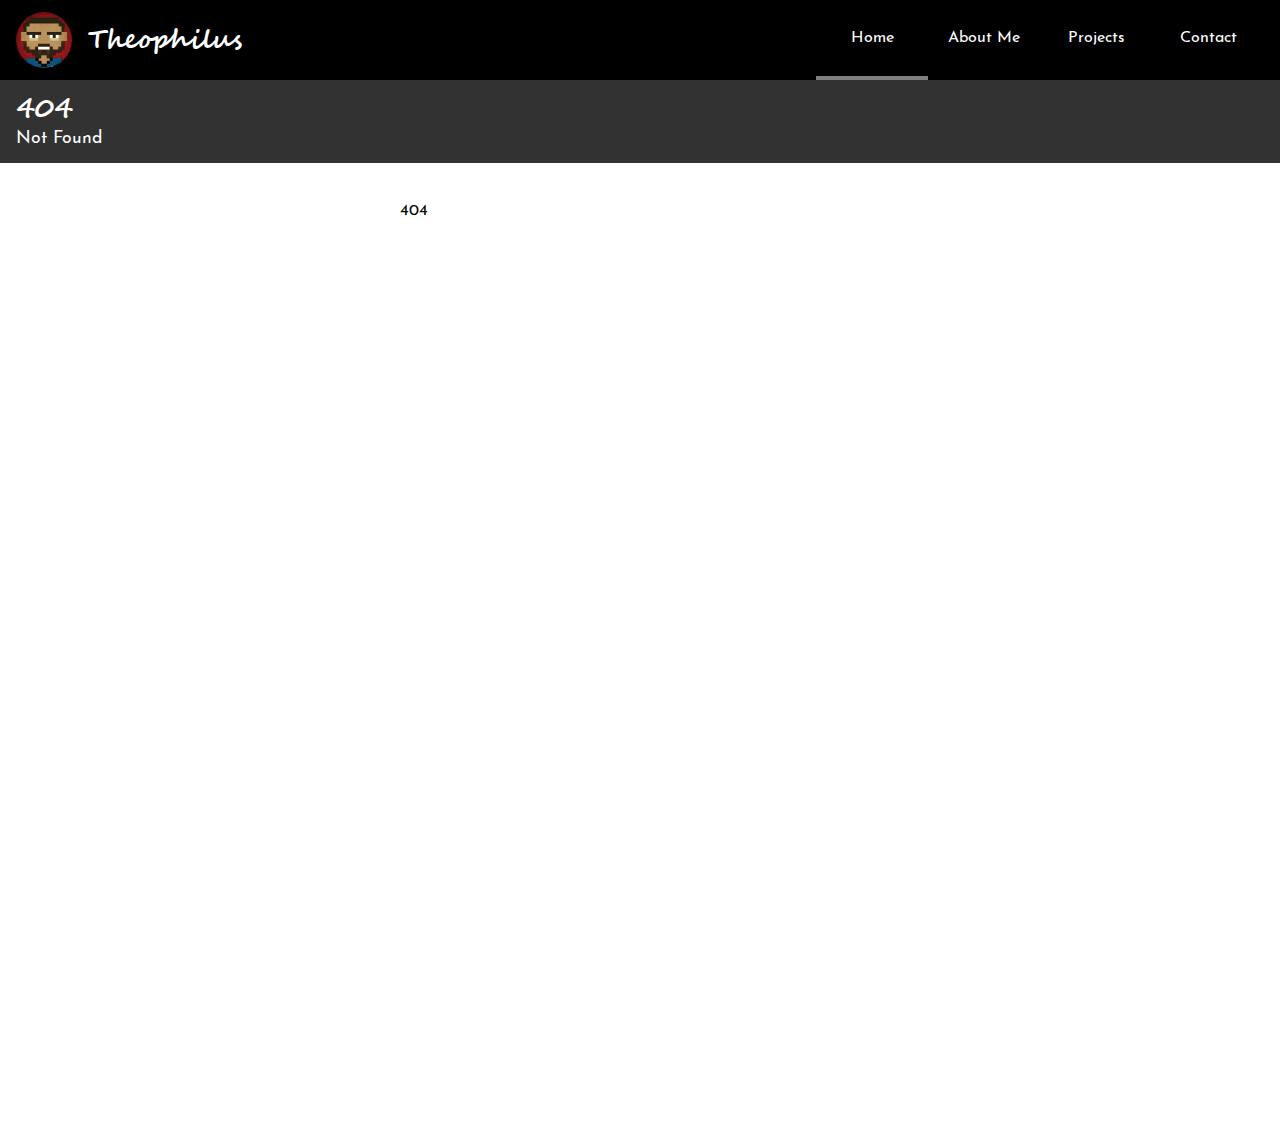
<file: index.html>
<!doctype html><html lang="en"><head><meta charset="utf-8"/><link rel="icon" href="/favicon.ico"/><meta name="viewport" content="width=device-width,initial-scale=1"/><meta name="description" content="Web Designer"/><meta name="theme-color" content="#000000"/><link rel="manifest" href="/manifest.json"/><title>Home | Theophilus</title><link href="/static/css/main.a0541d14.chunk.css" rel="stylesheet"></head><body><noscript>You need to enable JavaScript to run this app.</noscript><header class="home" id="header"></header><main id="root"></main><script>!function(e){function t(t){for(var n,i,l=t[0],p=t[1],f=t[2],c=0,s=[];c<l.length;c++)i=l[c],Object.prototype.hasOwnProperty.call(o,i)&&o[i]&&s.push(o[i][0]),o[i]=0;for(n in p)Object.prototype.hasOwnProperty.call(p,n)&&(e[n]=p[n]);for(a&&a(t);s.length;)s.shift()();return u.push.apply(u,f||[]),r()}function r(){for(var e,t=0;t<u.length;t++){for(var r=u[t],n=!0,l=1;l<r.length;l++){var p=r[l];0!==o[p]&&(n=!1)}n&&(u.splice(t--,1),e=i(i.s=r[0]))}return e}var n={},o={1:0},u=[];function i(t){if(n[t])return n[t].exports;var r=n[t]={i:t,l:!1,exports:{}};return e[t].call(r.exports,r,r.exports,i),r.l=!0,r.exports}i.m=e,i.c=n,i.d=function(e,t,r){i.o(e,t)||Object.defineProperty(e,t,{enumerable:!0,get:r})},i.r=function(e){"undefined"!=typeof Symbol&&Symbol.toStringTag&&Object.defineProperty(e,Symbol.toStringTag,{value:"Module"}),Object.defineProperty(e,"__esModule",{value:!0})},i.t=function(e,t){if(1&t&&(e=i(e)),8&t)return e;if(4&t&&"object"==typeof e&&e&&e.__esModule)return e;var r=Object.create(null);if(i.r(r),Object.defineProperty(r,"default",{enumerable:!0,value:e}),2&t&&"string"!=typeof e)for(var n in e)i.d(r,n,function(t){return e[t]}.bind(null,n));return r},i.n=function(e){var t=e&&e.__esModule?function(){return e.default}:function(){return e};return i.d(t,"a",t),t},i.o=function(e,t){return Object.prototype.hasOwnProperty.call(e,t)},i.p="/";var l=this["webpackJsonptheophilus.website"]=this["webpackJsonptheophilus.website"]||[],p=l.push.bind(l);l.push=t,l=l.slice();for(var f=0;f<l.length;f++)t(l[f]);var a=p;r()}([])</script><script src="/static/js/2.45bd91f2.chunk.js"></script><script src="/static/js/main.df83c2b6.chunk.js"></script></body></html>
</file>
<file: static/css/main.a0541d14.chunk.css>
.rating{padding:1em;border-radius:.3em;margin-bottom:1em;color:#fff;background-color:#000;box-shadow:0 0 1em #000}.rating li.rating{width:100%;list-style-type:none;padding:0 1em}.rating li.rating .bar{width:100%;height:.5em;display:flex}.rating li.rating .bar .block{width:10%;height:100%;background-color:#323232;margin:0 1px;text-align:center}form{width:100%}form .inputGroup{position:relative;margin-bottom:1em}form .inputGroup input,form .inputGroup textarea{width:100%;padding:.5em;border-width:.1em;border-radius:.3em;font-size:1.2em}form .inputGroup input.input-validation-error,form .inputGroup textarea.input-validation-error{border-color:#ff6d6d}form .inputGroup textarea{min-width:100%;max-width:100%;max-height:8em;min-height:8em;line-height:1.2em}form .inputGroup.required:before{content:" * ";color:#ff6d6d}form .inputGroup.submit{display:flex;margin:0}form .inputGroup.submit input{font-size:1rem;padding:1em}form .inputGroup>span{color:#ff6d6d}form div.errorMsg{line-height:2em;text-align:center;color:#ff6d6d}.margin{position:relative;top:-5.8em}.cate{padding:0 1rem}ul.project{display:flex;flex-wrap:wrap}ul.project li{width:100%;max-width:30em;display:inline-flex;padding:1em;border-radius:.3em;box-shadow:0 0 0 transparent;background-color:transparent;-webkit-transition-property:background-color,box-shadow,color;transition-property:background-color,box-shadow,color;-webkit-transition-duration:.5s;transition-duration:.5s}ul.project li:hover{box-shadow:0 0 1em #fff;background-color:#323232;color:#fff}ul.project li .img{flex-shrink:0;width:10em;height:10em;margin-right:1em;background-color:#fff;border-radius:.3em;overflow:hidden}ul.project li .img img{width:100%;height:100%;object-fit:cover}ul.project li .details{width:100%}ul.project li .details p{overflow:hidden;text-overflow:ellipsis;display:block;max-height:7em;display:-webkit-box;-webkit-line-clamp:7;-webkit-box-orient:vertical;text-align:justify}#navLinks{display:none;margin-left:auto;margin-right:1em}@media screen and (min-width:768px){#navLinks{display:flex}}#navLinks li{display:flex;flex-direction:column;justify-content:center;text-align:center;position:relative;width:7em;height:5em;border-bottom:solid;border-color:transparent;border-width:.3em;cursor:pointer;-webkit-transition-duration:.5s;transition-duration:.5s}#navLinks li.active{border-color:hsla(0,0%,100%,.5)}#navLinks li:hover{border-color:#fff}#navLinks li:hover .lv2{display:block}#navLinks li .lv2{display:none;position:absolute;right:-1em;padding:1em;background-color:#000;top:5em;bottom:auto}#navLinks li .lv2.up{top:auto;bottom:3.5em}#navLinks li .lv2 li{height:3.5em}nav{display:flex;align-items:center;position:-webkit-sticky;position:sticky;top:0;z-index:1;width:100%;height:5em;background-color:#000}nav,nav a{color:#fff}nav a{text-decoration:none}nav #logo{width:3.5em;height:3.5em;border-radius:50%;background-image:url(/Images/site/favicon.jpg);background-size:cover;background-position:50%;margin:0 1em}nav #mobileNav{position:fixed;left:-12em;top:0;width:12em;height:100vh;-webkit-transition-duration:.5s;transition-duration:.5s}nav #mobileNav #blocker{display:none;position:fixed;left:0;top:0;background-color:rgba(0,0,0,.637);width:100vw;height:100vh}nav #mobileNav #panel{display:flex;flex-direction:column;position:absolute;left:0;width:12em;height:100vh;background-color:#000}nav #mobileNav #panel a{text-decoration:none;color:#fff}nav #mobileNav #panel #navLinks{padding:0 2em;margin:auto;display:block;width:100%}nav #mobileNav #panel #navLinks li{width:100%}nav #mobileMenuButton{position:relative;right:0;width:3em;height:3em;background-image:url(/Images/site/bars.svg);background-repeat:no-repeat;background-position:50%;background-size:1em;margin-left:auto;margin-right:2em;cursor:pointer;-webkit-transition-duration:.5s;transition-duration:.5s}@media screen and (min-width:768px){nav #mobileMenuButton{display:none}}main.home nav{position:-webkit-sticky;position:sticky}main.openMobileMenu #mobileNav{left:0}main.openMobileMenu #mobileNav #blocker{display:block}main.openMobileMenu #mobileMenuButton{background-image:url(/Images/site/close.svg)!important;right:12em!important}#pageTitle{padding:1em;color:#fff;background-color:#323232;margin-bottom:2em}#pageTitle .desc{margin-top:.5rem}footer{position:relative;overflow:hidden;padding-top:5em;background-color:#000;width:100%}footer:before{position:absolute;top:-5em;right:0;content:" ";display:block;background-color:#fff;width:200%;height:10em;border-radius:100%}footer div{padding:1em;width:100%;max-width:30em;margin:auto;color:#fff}footer .name{display:inline-block;width:35%}footer .value{display:inline-block;width:65%}footer .social{display:flex;width:100%}footer .social li{flex-shrink:0;width:3em;height:3em;border-radius:1.5em;border-top-right-radius:.2em;margin:.25em;background-color:#fff;background-size:cover;background-position:50%;border:1px solid #fff;box-shadow:0 0 0 transparent;-webkit-transition-property:box-shadow;transition-property:box-shadow;-webkit-transition-duration:.5s;transition-duration:.5s}footer .social li:hover{box-shadow:0 0 1em #fff}footer .social .facebook{background-image:url(/Images/site/facebook.svg)}footer .social .twitter{background-image:url(/Images/site/twitter.svg)}footer .social .whatsapp{background-image:url(/Images/site/whatsapp.svg)}footer .social .linkedin{background-image:url(/Images/site/linkedin.svg)}footer .social .github{background-image:url(/Images/site/github.svg)}footer .social .cv{width:100%;border-radius:1.5em;border-top-right-radius:.3em;height:3em;margin:.25em;text-align:center}footer .social .space{width:100%}a,abbr,acronym,address,applet,article,aside,audio,b,big,blockquote,body,canvas,caption,center,cite,code,dd,del,details,dfn,div,dl,dt,em,embed,fieldset,figcaption,figure,form,h1,h2,h3,h4,h5,h6,header,hgroup,html,i,iframe,img,ins,kbd,label,legend,li,mark,menu,nav,object,ol,output,p,pre,q,ruby,s,samp,section,small,span,strike,strong,sub,summary,sup,table,tbody,td,tfoot,th,thead,time,tr,tt,u,ul,var,video{margin:0;padding:0;border:0;font-size:100%;font:inherit;vertical-align:baseline}article,aside,details,figcaption,figure,header,hgroup,menu,section{display:block}body{line-height:1}ol,ul{list-style:none}blockquote,q{quotes:none}blockquote:after,blockquote:before,q:after,q:before{content:"";content:none}table{border-collapse:collapse;border-spacing:0}*{box-sizing:border-box}@font-face{font-family:f1;src:url(/font/segoescb.ttf)}@font-face{font-family:f2;src:url(/font/JosefinSans-Regular.ttf)}@font-face{font-family:f2;src:url(/font/JosefinSans-Bold.ttf);font-weight:700}body,html{font-family:f2,"Segoe UI",Tahoma,Geneva,Verdana,sans-serif;overflow-x:hidden;width:100vw;height:100vh}h1{font-size:1.6em}h1,h2{font-family:f1,"Segoe UI",Tahoma,Geneva,Verdana,sans-serif}h2{font-size:1.5em}h3{font-size:1.4em}h4{font-size:1.3em}h5{font-size:1.2em}h6{font-size:1.1em}strong{font-weight:700;color:#f80}input,textarea{font-family:f2,"Segoe UI",Tahoma,Geneva,Verdana,sans-serif}.btn{padding:1em;border:1px solid hsla(0,0%,100%,.5);border-radius:.3em;cursor:pointer;text-decoration:none;color:#fff;box-shadow:0 0 0 transparent;background-color:hsla(0,0%,50.2%,.5);-webkit-transition-property:background-color,box-shadow;transition-property:background-color,box-shadow;-webkit-transition-duration:.5s;transition-duration:.5s}.btn:hover{box-shadow:0 0 1em #fff;background-color:#000}#page{background-color:#fff;min-height:calc(100vh - 5em)}#page a{color:#000;text-decoration:none}#page #pageContent{box-sizing:border-box;width:100%;padding:0 1em 1em}#page #pageContent ul{list-style-type:disc}#page #pageContent ol{list-style-type:decimal}#page #pageContent .unit{width:100%;max-width:30em;margin:auto;text-align:justify;line-height:2em}#page #pageContent .unit.double{max-width:60em}#page #pageContent .unit img{width:100%;border-radius:.3em;background-color:#fff;box-shadow:0 0 1em #000}#page #pageContent .unit video{width:100%;height:auto}@media screen and (min-width:980px){#page #pageContent .unit.left{position:relative;left:10em}#page #pageContent .unit.right{position:relative;right:10em}}@media screen and (min-width:980px){#page #pageContent .grp{display:flex;justify-content:center}#page #pageContent .grp .unit{margin:0 1em}}main{position:relative;left:0;-webkit-transition-property:left;transition-property:left;-webkit-transition-duration:.5s;transition-duration:.5s}main.openMobileMenu{left:12em}main.home{margin-top:calc(100vh - 5em)}@media screen and (min-width:768px){main{position:static}}header{position:fixed;top:0;width:100%;height:100vh;z-index:-1;background-image:url(/Images/project/akropol_001.jpeg);background-size:cover;background-position:50%;display:none}header.home{display:inline;display:initial}
/*# sourceMappingURL=main.a0541d14.chunk.css.map */
</file>
